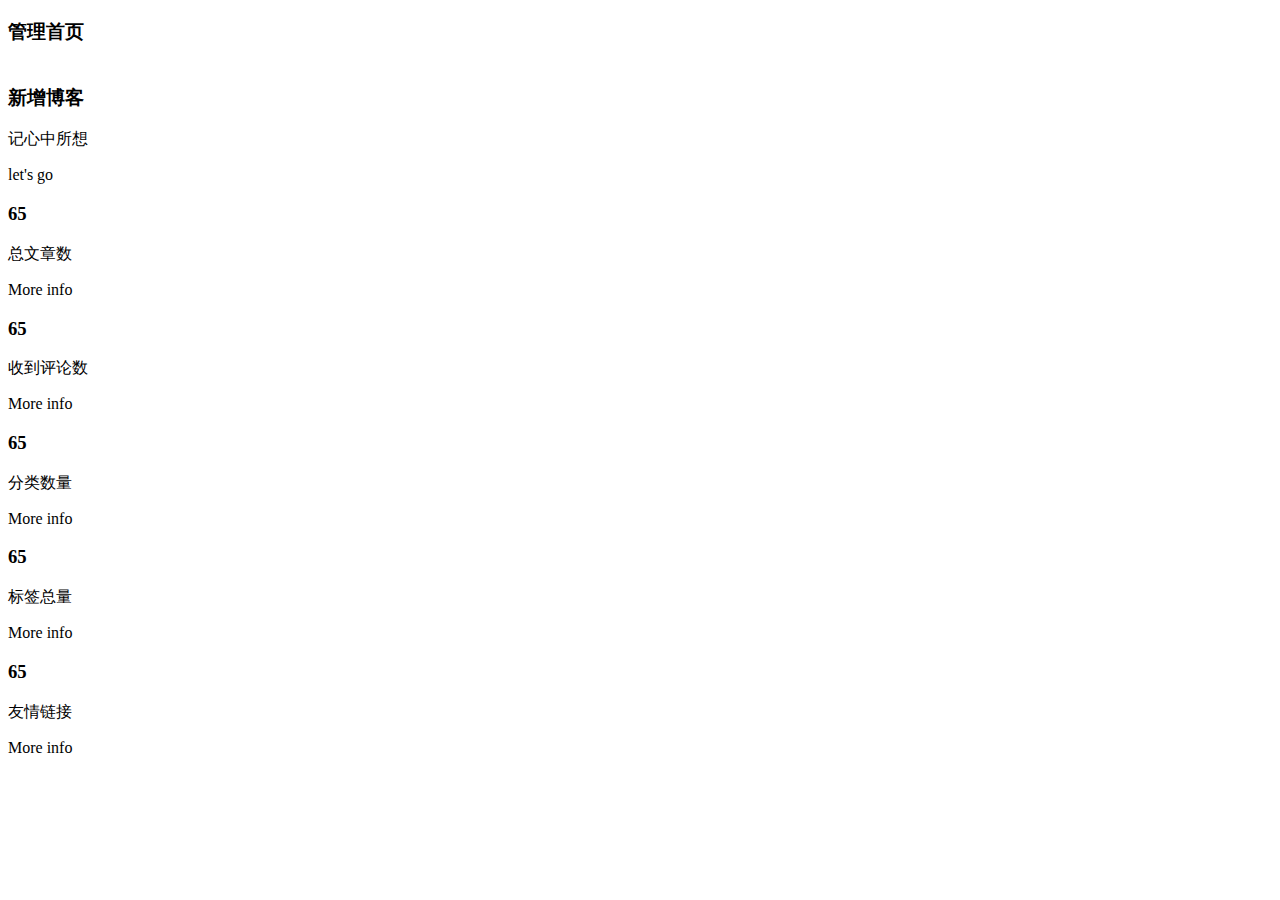
<file: My-Blog/src/main/resources/templates/admin/index.html>
<!DOCTYPE html>
<html xmlns:th="http://www.thymeleaf.org">
<header th:replace="admin/header::header-fragment"></header>
<body class="hold-transition sidebar-mini">
<div class="wrapper">
    <!-- 引入页面头header-fragment -->
    <div th:replace="admin/header::header-nav"></div>
    <!-- 引入工具栏sidebar-fragment -->
    <div th:replace="admin/sidebar::sidebar-fragment(${path})"></div>
    <!-- Content Wrapper. Contains page content -->
    <div class="content-wrapper">
        <!-- Content Header (Page header) -->
        <div class="content-header">
            <div class="container-fluid">
            </div><!-- /.container-fluid -->
        </div>
        <!-- Main content -->
        <div class="content">
            <div class="container-fluid">
                <div class="card-header">
                    <h3 class="card-title">管理首页</h3>
                </div> <!-- /.card-body -->
                <div class="row" style="margin-top: 40px;border-top:0px;">
                    <div class="col-lg-4 col-6">
                        <!-- small box -->
                        <div class="small-box bg-info">
                            <div class="inner">
                                <h3>新增博客</h3>

                                <p>记心中所想</p>
                            </div>
                            <div class="icon">
                                <i class="fa fa-pencil-square-o"></i>
                            </div>
                            <a th:href="@{/admin/blogs/edit}" class="small-box-footer">let's go <i
                                    class="fa fa-arrow-circle-right"></i></a>
                        </div>
                    </div>
                    <!-- ./col -->
                    <div class="col-lg-4 col-6">
                        <!-- small box -->
                        <div class="small-box bg-success">
                            <div class="inner">
                                <h3 th:text="${blogCount}">65</h3>

                                <p>总文章数</p>
                            </div>
                            <div class="icon">
                                <i class="fa fa-list-alt"></i>
                            </div>
                            <a th:href="@{/admin/blogs}" class="small-box-footer">More info <i
                                    class="fa fa-arrow-circle-right"></i></a>
                        </div>
                    </div>
                    <!-- ./col -->
                    <div class="col-lg-4 col-6">
                        <!-- small box -->
                        <div class="small-box bg-primary">
                            <div class="inner">
                                <h3 th:text="${commentCount}">65</h3>

                                <p>收到评论数</p>
                            </div>
                            <div class="icon">
                                <i class="fa fa-comments"></i>
                            </div>
                            <a th:href="@{/admin/comments}" class="small-box-footer">More info <i
                                    class="fa fa-arrow-circle-right"></i></a>
                        </div>
                    </div>
                    <!-- ./col -->
                    <div class="col-lg-4 col-6">
                        <!-- small box -->
                        <div class="small-box bg-warning">
                            <div class="inner">
                                <h3 th:text="${categoryCount}">65</h3>

                                <p>分类数量</p>
                            </div>
                            <div class="icon">
                                <i class="fa fa-bookmark"></i>
                            </div>
                            <a th:href="@{/admin/categories}" class="small-box-footer">More info <i
                                    class="fa fa-arrow-circle-right"></i></a>
                        </div>
                    </div>
                    <!-- ./col -->
                    <div class="col-lg-4 col-6">
                        <!-- small box -->
                        <div class="small-box bg-danger">
                            <div class="inner">
                                <h3 th:text="${tagCount}">65</h3>

                                <p>标签总量</p>
                            </div>
                            <div class="icon">
                                <i class="fa fa-tags"></i>
                            </div>
                            <a th:href="@{/admin/tags}" class="small-box-footer">More info <i
                                    class="fa fa-arrow-circle-right"></i></a>
                        </div>
                    </div>
                    <!-- ./col -->
                    <div class="col-lg-4 col-6">
                        <!-- small box -->
                        <div class="small-box bg-dark">
                            <div class="inner">
                                <h3 th:text="${linkCount}">65</h3>

                                <p>友情链接</p>
                            </div>
                            <div class="icon">
                                <i class="fa fa-heart"></i>
                            </div>
                            <a th:href="@{/admin/links}" class="small-box-footer">More info <i
                                    class="fa fa-arrow-circle-right"></i></a>
                        </div>
                    </div>
                    <!-- ./col -->
                </div>
            </div><!-- /.container-fluid -->
        </div>
        <!-- /.content -->
    </div>
    <!-- /.content-wrapper -->
    <!-- 引入页脚footer-fragment -->
    <div th:replace="admin/footer::footer-fragment"></div>
</div>
<!-- jQuery -->
<script th:src="@{/admin/plugins/jquery/jquery.min.js}"></script>
<!-- jQuery UI 1.11.4 -->
<script th:src="@{/admin/plugins/jQueryUI/jquery-ui.min.js}"></script>
<!-- Bootstrap 4 -->
<script th:src="@{/admin/plugins/bootstrap/js/bootstrap.bundle.min.js}"></script>
<!-- AdminLTE App -->
<script th:src="@{/admin/dist/js/adminlte.min.js}"></script>
</body>
</html>
</file>
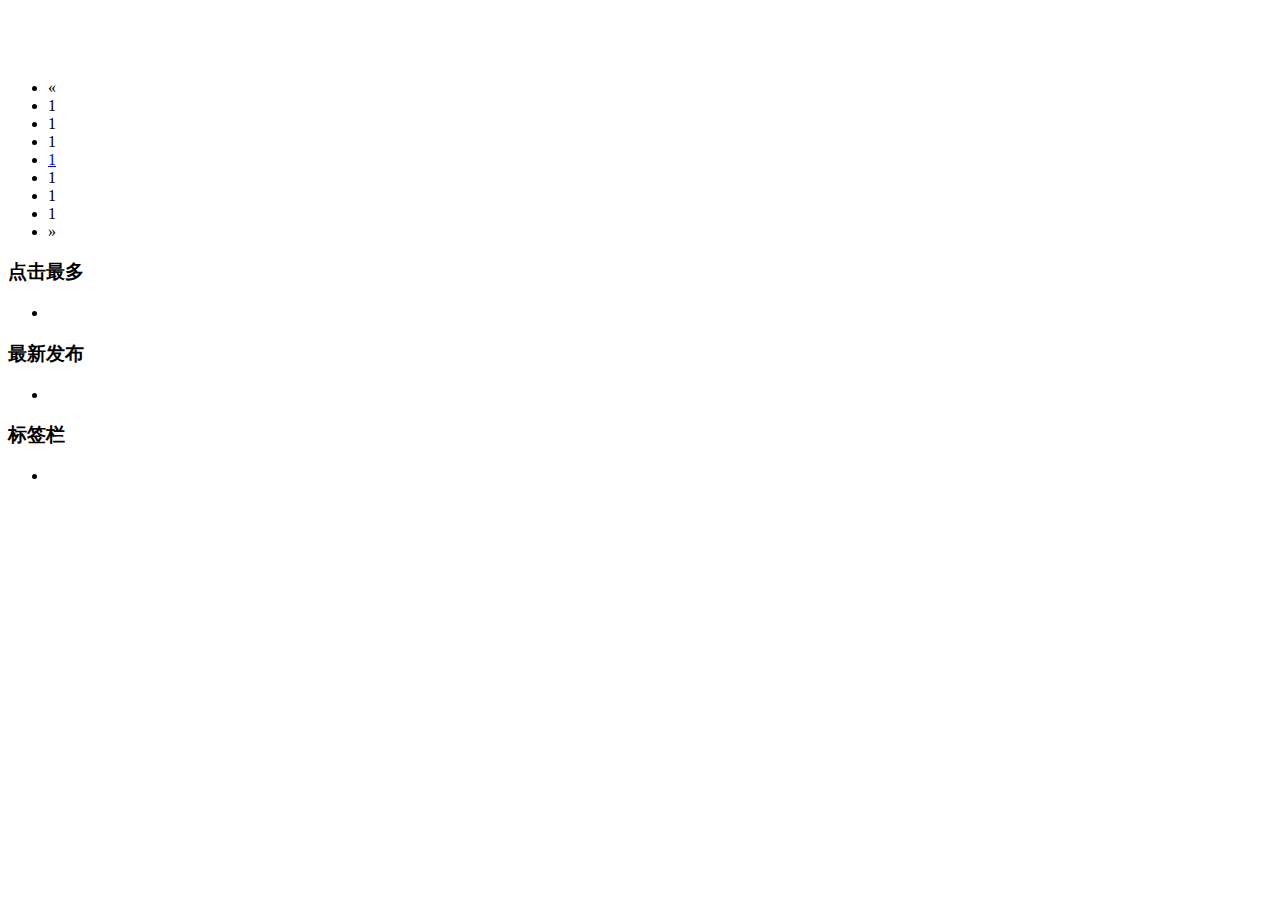
<file: My-Blog/src/main/resources/templates/blog/default/index.html>
<!DOCTYPE html>
<html lang="en" xmlns:th="http://www.thymeleaf.org">
<head th:replace="blog/default/header::head-fragment"></head>
<body>
<header th:replace="blog/default/header::header-fragment"></header>
<div class="widewrapper main">
    <div class="container">
        <div class="row">
            <div class="col-md-8 blog-main">
                <th:block th:if="${null != blogPageResult}">
                    <th:block th:each="blog,iterStat : ${blogPageResult.list}">
                        <div class="col-md-6 col-sm-6 blog-main-card">
                            <article class="blog-summary">
                                <header>
                                    <a th:href="@{'/blog/' + ${blog.blogId}}">
                                        <img th:src="@{${blog.blogCoverImage}}" alt="">
                                        <h3>
                                            <th:block th:text="${blog.blogTitle}"></th:block>
                                        </h3>
                                    </a>
                                    <div class="blog-category">
                                        <a th:href="@{'/category/' + ${blog.blogCategoryName}}">
                                            <div class="blog-category-icon">
                                                <img th:src="@{${blog.blogCategoryIcon}}" alt="">
                                            </div>
                                            <div class="blog-category" th:utext="${blog.blogCategoryName}">
                                            </div>
                                        </a>
                                    </div>
                                </header>
                            </article>
                        </div>
                        <th:block th:if="${iterStat.last and iterStat.count%2==1}">
                            <div class="col-md-6 col-sm-6 blog-main-card">
                            </div>
                        </th:block>
                    </th:block>
                </th:block>
                <th:block th:if="${null != blogPageResult}">
                    <ul class="blog-pagination">
                        <li th:class="${blogPageResult.currPage==1}?'disabled' : ''"><a
                                th:href="@{${blogPageResult.currPage==1}?'##':'/page/' + ${blogPageResult.currPage-1}}">&laquo;</a>
                        </li>
                        <li th:if="${blogPageResult.currPage-3 >=1}"><a
                                th:href="@{'/page/' + ${blogPageResult.currPage-3}}"
                                th:text="${blogPageResult.currPage -3}">1</a></li>
                        <li th:if="${blogPageResult.currPage-2 >=1}"><a
                                th:href="@{'/page/' + ${blogPageResult.currPage-2}}"
                                th:text="${blogPageResult.currPage -2}">1</a></li>
                        <li th:if="${blogPageResult.currPage-1 >=1}"><a
                                th:href="@{'/page/' + ${blogPageResult.currPage-1}}"
                                th:text="${blogPageResult.currPage -1}">1</a></li>
                        <li class="active"><a href="#" th:text="${blogPageResult.currPage}">1</a></li>
                        <li th:if="${blogPageResult.currPage+1 <=blogPageResult.totalPage}"><a
                                th:href="@{'/page/' + ${blogPageResult.currPage+1}}"
                                th:text="${blogPageResult.currPage +1}">1</a></li>
                        <li th:if="${blogPageResult.currPage+2 <=blogPageResult.totalPage}"><a
                                th:href="@{'/page/' + ${blogPageResult.currPage+2}}"
                                th:text="${blogPageResult.currPage +2}">1</a></li>
                        <li th:if="${blogPageResult.currPage+3 <=blogPageResult.totalPage}"><a
                                th:href="@{'/page/' + ${blogPageResult.currPage+3}}"
                                th:text="${blogPageResult.currPage +3}">1</a></li>
                        <li th:class="${blogPageResult.currPage==blogPageResult.totalPage}?'disabled' : ''"><a
                                th:href="@{${blogPageResult.currPage==blogPageResult.totalPage}?'##' : '/page/' + ${blogPageResult.currPage+1}}">&raquo;</a>
                        </li>
                    </ul>
                </th:block>
            </div>
            <aside class="col-md-4 blog-aside">
                <div class="aside-widget">
                    <header>
                        <h3>点击最多</h3>
                    </header>
                    <div class="body">
                        <ul class="clean-list">
                            <th:block th:if="${null != hotBlogs}">
                                <th:block th:each="hotBlog : ${hotBlogs}">
                                    <li><a th:href="@{'/blog/' + ${hotBlog.blogId}}">
                                        <th:block th:text="${hotBlog.blogTitle}"></th:block>
                                    </a></li>
                                </th:block>
                            </th:block>
                        </ul>
                    </div>
                </div>
                <div class="aside-widget">
                    <header>
                        <h3>最新发布</h3>
                    </header>
                    <div class="body">
                        <ul class="clean-list">
                            <th:block th:if="${null != newBlogs}">
                                <th:block th:each="newBlog : ${newBlogs}">
                                    <li><a th:href="@{'/blog/' + ${newBlog.blogId}}">
                                        <th:block th:text="${newBlog.blogTitle}"></th:block>
                                    </a></li>
                                </th:block>
                            </th:block>
                        </ul>
                    </div>
                </div>
                <div class="aside-widget">
                    <header>
                        <h3>标签栏</h3>
                    </header>
                    <div class="body clearfix">
                        <ul class="tags">
                            <th:block th:if="${null != hotTags}">
                                <th:block th:each="hotTag : ${hotTags}">
                                    <li><a th:href="@{'/tag/' + ${hotTag.tagName}}">
                                        <th:block th:text="${hotTag.tagName}+'('+${hotTag.tagCount}+')'"></th:block>
                                    </a></li>
                                </th:block>
                            </th:block>
                        </ul>
                    </div>
                </div>
            </aside>
        </div>
    </div>
</div>
<!-- 引入页脚footer-fragment -->
<footer th:replace="blog/default/footer::footer-fragment"></footer>
<script th:src="@{/blog/default/js/jquery.min.js}"></script>
<script th:src="@{/blog/default/js/bootstrap.min.js}"></script>
<script th:src="@{/blog/default/js/modernizr.js}"></script>
<script th:src="@{/blog/default/js/search.js}"></script>
</body>
</html>
</file>
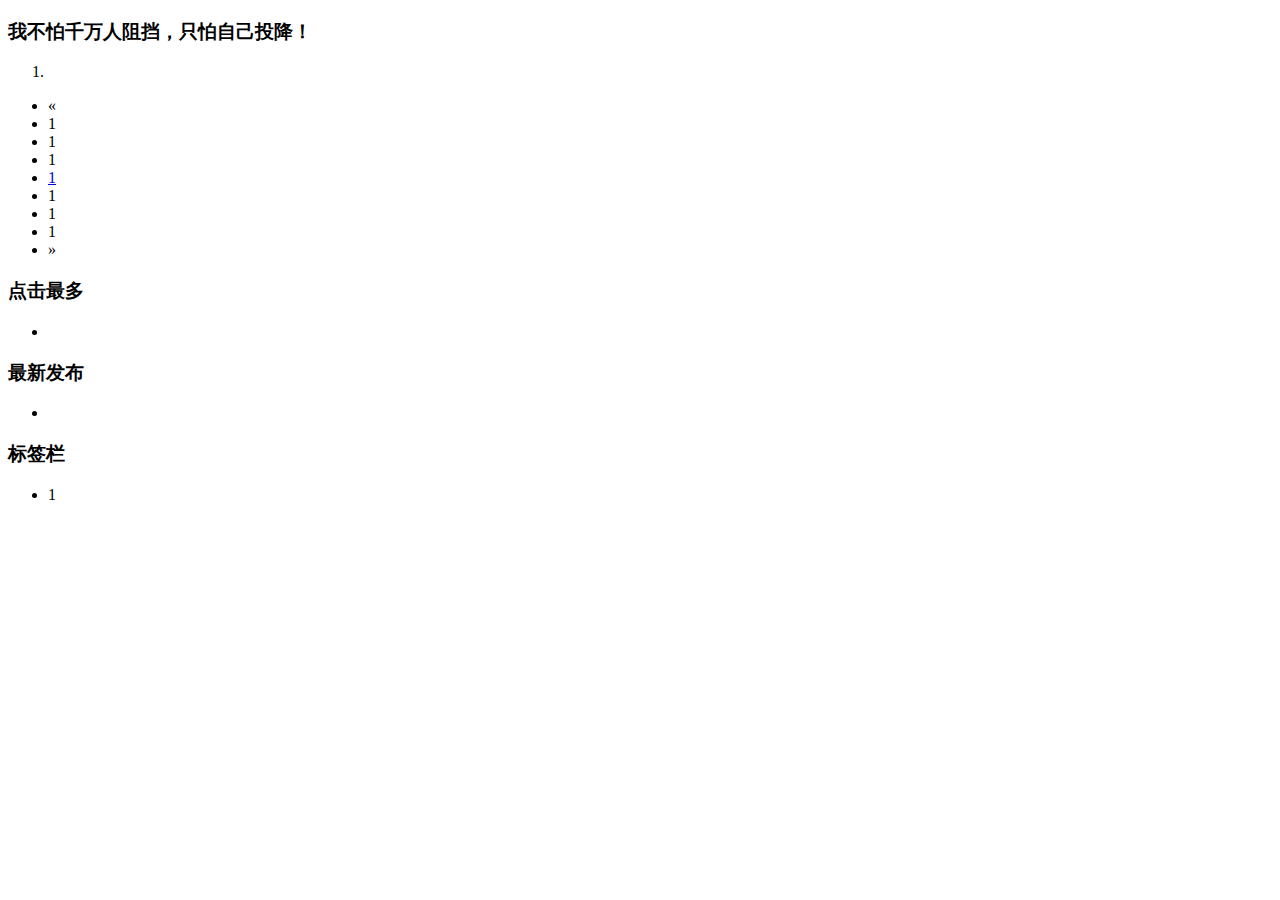
<file: My-Blog/src/main/resources/templates/blog/yummy-jekyll/index.html>
<!DOCTYPE html>
<html lang="en" xmlns:th="http://www.thymeleaf.org">
<div th:replace="blog/yummy-jekyll/header::header('首页','My Blog')"></div>
<body>
<div class="content">
    <section class="jumbotron">
        <div class="container">
            <h3>我不怕千万人阻挡，只怕自己投降！</h3>
        </div>
    </section>
    <section class="content container">

        <div class="row">
            <!-- Post List -->
            <div class="col-md-8">
                <ol class="post-list">
                    <th:block th:if="${null != blogPageResult}">
                        <th:block th:each="blog,iterStat : ${blogPageResult.list}">
                            <li class="post-list-item">
                                <h3 class="post-list-title">
                                    <a class="hvr-underline-from-center" th:href="@{'/blog/' + ${blog.blogId}}">
                                        <th:block th:text="${blog.blogTitle}"></th:block>
                                    </a>
                                </h3>
                                <p class="post-list-cover-img">
                                    <a th:href="@{'/blog/' + ${blog.blogId}}"> <img th:src="@{${blog.blogCoverImage}}"
                                                                                    alt=""></a>
                                </p>
                                <p class="post-list-meta">
                                    <span class="octicon octicon-calendar"
                                          th:text="${#dates.format(blog.createTime, 'yyyy-MM-dd')}"></span>
                                </p>
                            </li>
                        </th:block>
                    </th:block>
                </ol>

                <!-- Pagination -->
                <th:block th:if="${null != blogPageResult}">
                <ul class="pagination text-align">
                    <li th:class="${blogPageResult.currPage==1}?'disabled' : ''"><a
                            th:href="@{${blogPageResult.currPage==1}?'##':'/page/' + ${blogPageResult.currPage-1}}">&laquo;</a>
                    </li>
                    <li th:if="${blogPageResult.currPage-3 >=1}"><a
                            th:href="@{'/page/' + ${blogPageResult.currPage-3}}"
                            th:text="${blogPageResult.currPage -3}">1</a></li>
                    <li th:if="${blogPageResult.currPage-2 >=1}"><a
                            th:href="@{'/page/' + ${blogPageResult.currPage-2}}"
                            th:text="${blogPageResult.currPage -2}">1</a></li>
                    <li th:if="${blogPageResult.currPage-1 >=1}"><a
                            th:href="@{'/page/' + ${blogPageResult.currPage-1}}"
                            th:text="${blogPageResult.currPage -1}">1</a></li>
                    <li class="active"><a href="#" th:text="${blogPageResult.currPage}">1</a></li>
                    <li th:if="${blogPageResult.currPage+1 <=blogPageResult.totalPage}"><a
                            th:href="@{'/page/' + ${blogPageResult.currPage+1}}"
                            th:text="${blogPageResult.currPage +1}">1</a></li>
                    <li th:if="${blogPageResult.currPage+2 <=blogPageResult.totalPage}"><a
                            th:href="@{'/page/' + ${blogPageResult.currPage+2}}"
                            th:text="${blogPageResult.currPage +2}">1</a></li>
                    <li th:if="${blogPageResult.currPage+3 <=blogPageResult.totalPage}"><a
                            th:href="@{'/page/' + ${blogPageResult.currPage+3}}"
                            th:text="${blogPageResult.currPage +3}">1</a></li>
                    <li th:class="${blogPageResult.currPage==blogPageResult.totalPage}?'disabled' : ''"><a
                            th:href="@{${blogPageResult.currPage==blogPageResult.totalPage}?'##' : '/page/' + ${blogPageResult.currPage+1}}">&raquo;</a>
                    </li>
                </ul>
                </th:block>
            </div>

            <div class="col-md-4">
                <h3 class="sidebar-title">点击最多</h3>
                <div id="blog-categories">
                    <ul class="list-group">
                        <th:block th:if="${null != hotBlogs}">
                            <th:block th:each="hotBlog : ${hotBlogs}">
                                <li class="list-group-item"><a th:href="@{'/blog/' + ${hotBlog.blogId}}">
                                    <th:block th:text="${hotBlog.blogTitle}"></th:block>
                                </a></li>
                            </th:block>
                        </th:block>
                    </ul>
                </div>
                <h3 class="sidebar-title">最新发布</h3>
                <div id="blog-categories">
                    <ul class="list-group">
                        <th:block th:if="${null != newBlogs}">
                            <th:block th:each="newBlog : ${newBlogs}">
                                <li class="list-group-item"><a th:href="@{'/blog/' + ${newBlog.blogId}}">
                                    <th:block th:text="${newBlog.blogTitle}"></th:block>
                                </a></li>
                            </th:block>
                        </th:block>
                    </ul>
                </div>
                <h3 class="sidebar-title">标签栏</h3>
                <div id="blog-categories">
                    <ul class="list-group">
                        <th:block th:if="${null != hotTags}">
                            <th:block th:each="hotTag : ${hotTags}">
                                <li class="list-group-item"><a th:href="@{'/tag/' + ${hotTag.tagName}}">
                                    <th:block th:text="${hotTag.tagName}"></th:block>
                                    <span class="badge" th:text="${hotTag.tagCount}">1</span>
                                </a></li>
                            </th:block>
                        </th:block>
                    </ul>
                </div>
            </div>
        </div>
    </section>
</div>
</body>
<div th:replace="blog/yummy-jekyll/footer::footer"></div>
</html>
</file>
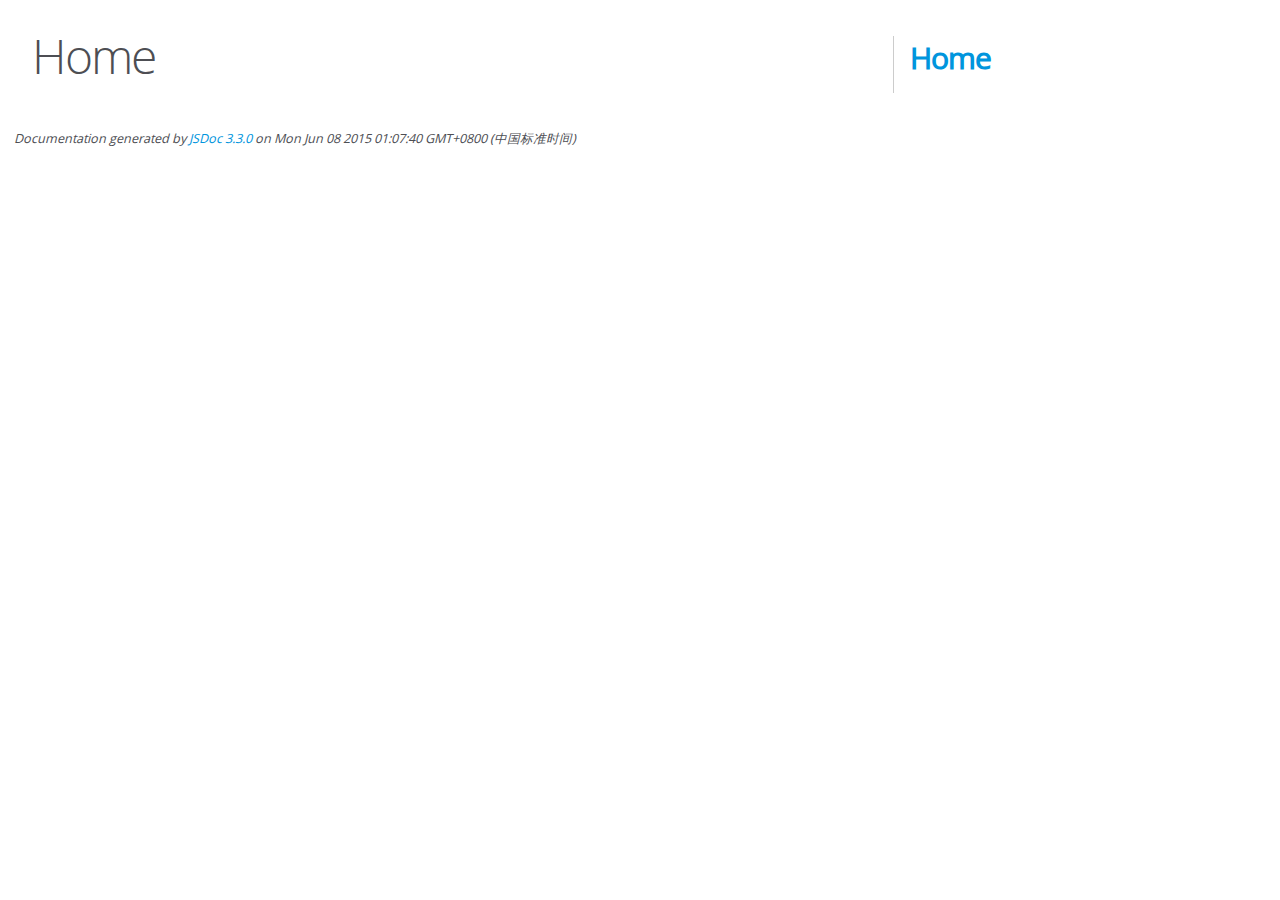
<file: My-Blog/src/main/resources/static/admin/plugins/editormd/docs/index.html>
<!DOCTYPE html>
<html lang="en">
<head>
    <meta charset="utf-8">
    <title>JSDoc: Home</title>

    <script src="scripts/prettify/prettify.js"> </script>
    <script src="scripts/prettify/lang-css.js"> </script>
    <!--[if lt IE 9]>
      <script src="//html5shiv.googlecode.com/svn/trunk/html5.js"></script>
    <![endif]-->
    <link type="text/css" rel="stylesheet" href="styles/prettify-tomorrow.css">
    <link type="text/css" rel="stylesheet" href="styles/jsdoc-default.css">
</head>

<body>

<div id="main">

    <h1 class="page-title">Home</h1>

    



    


    <h3> </h3>










    









</div>

<nav>
    <h2><a href="index.html">Home</a></h2>
</nav>

<br class="clear">

<footer>
    Documentation generated by <a href="https://github.com/jsdoc3/jsdoc">JSDoc 3.3.0</a> on Mon Jun 08 2015 01:07:40 GMT+0800 (中国标准时间)
</footer>

<script> prettyPrint(); </script>
<script src="scripts/linenumber.js"> </script>
</body>
</html>
</file>
<file: My-Blog/src/main/resources/static/admin/plugins/editormd/docs/styles/prettify-tomorrow.css>
/* Tomorrow Theme */
/* Original theme - https://github.com/chriskempson/tomorrow-theme */
/* Pretty printing styles. Used with prettify.js. */
/* SPAN elements with the classes below are added by prettyprint. */
/* plain text */
.pln {
  color: #4d4d4c; }

@media screen {
  /* string content */
  .str {
    color: #718c00; }

  /* a keyword */
  .kwd {
    color: #8959a8; }

  /* a comment */
  .com {
    color: #8e908c; }

  /* a type name */
  .typ {
    color: #4271ae; }

  /* a literal value */
  .lit {
    color: #f5871f; }

  /* punctuation */
  .pun {
    color: #4d4d4c; }

  /* lisp open bracket */
  .opn {
    color: #4d4d4c; }

  /* lisp close bracket */
  .clo {
    color: #4d4d4c; }

  /* a markup tag name */
  .tag {
    color: #c82829; }

  /* a markup attribute name */
  .atn {
    color: #f5871f; }

  /* a markup attribute value */
  .atv {
    color: #3e999f; }

  /* a declaration */
  .dec {
    color: #f5871f; }

  /* a variable name */
  .var {
    color: #c82829; }

  /* a function name */
  .fun {
    color: #4271ae; } }
/* Use higher contrast and text-weight for printable form. */
@media print, projection {
  .str {
    color: #060; }

  .kwd {
    color: #006;
    font-weight: bold; }

  .com {
    color: #600;
    font-style: italic; }

  .typ {
    color: #404;
    font-weight: bold; }

  .lit {
    color: #044; }

  .pun, .opn, .clo {
    color: #440; }

  .tag {
    color: #006;
    font-weight: bold; }

  .atn {
    color: #404; }

  .atv {
    color: #060; } }
/* Style */
/*
pre.prettyprint {
  background: white;
  font-family: Consolas, Monaco, 'Andale Mono', monospace;
  font-size: 12px;
  line-height: 1.5;
  border: 1px solid #ccc;
  padding: 10px; }
*/

/* Specify class=linenums on a pre to get line numbering */
ol.linenums {
  margin-top: 0;
  margin-bottom: 0; }

/* IE indents via margin-left */
li.L0,
li.L1,
li.L2,
li.L3,
li.L4,
li.L5,
li.L6,
li.L7,
li.L8,
li.L9 {
  /* */ }

/* Alternate shading for lines */
li.L1,
li.L3,
li.L5,
li.L7,
li.L9 {
  /* */ }
</file>
<file: My-Blog/src/main/resources/static/admin/plugins/editormd/docs/styles/jsdoc-default.css>
@font-face {
    font-family: 'Open Sans';
    font-weight: normal;
    font-style: normal;
    src: url('../fonts/OpenSans-Regular-webfont.eot');
    src:
        local('Open Sans'),
        local('OpenSans'),
        url('../fonts/OpenSans-Regular-webfont.eot?#iefix') format('embedded-opentype'),
        url('../fonts/OpenSans-Regular-webfont.woff') format('woff'),
        url('../fonts/OpenSans-Regular-webfont.svg#open_sansregular') format('svg');
}

@font-face {
    font-family: 'Open Sans Light';
    font-weight: normal;
    font-style: normal;
    src: url('../fonts/OpenSans-Light-webfont.eot');
    src:
        local('Open Sans Light'),
        local('OpenSans Light'),
        url('../fonts/OpenSans-Light-webfont.eot?#iefix') format('embedded-opentype'),
        url('../fonts/OpenSans-Light-webfont.woff') format('woff'),
        url('../fonts/OpenSans-Light-webfont.svg#open_sanslight') format('svg');
}

html
{
    overflow: auto;
    background-color: #fff;
    font-size: 14px;
}

body
{
    font-family: 'Open Sans', sans-serif;
    line-height: 1.5;
    color: #4d4e53;
    background-color: white;
}

a, a:visited, a:active {
    color: #0095dd;
    text-decoration: none;
}

a:hover {
    text-decoration: underline;
}

header
{
    display: block;
    padding: 0px 4px;
}

tt, code, kbd, samp {
    font-family: Consolas, Monaco, 'Andale Mono', monospace;
}

.class-description {
    font-size: 130%;
    line-height: 140%;
    margin-bottom: 1em;
    margin-top: 1em;
}

.class-description:empty {
    margin: 0;
}

#main {
    float: left;
    width: 70%;
}

article dl {
    margin-bottom: 40px;
}

section
{
    display: block;
    background-color: #fff;
    padding: 12px 24px;
    border-bottom: 1px solid #ccc;
    margin-right: 30px;
}

.variation {
    display: none;
}

.signature-attributes {
    font-size: 60%;
    color: #aaa;
    font-style: italic;
    font-weight: lighter;
}

nav
{
    display: block;
    float: right;
    margin-top: 28px;
    width: 30%;
    box-sizing: border-box;
    border-left: 1px solid #ccc;
    padding-left: 16px;
}

nav ul {
    font-family: 'Lucida Grande', 'Lucida Sans Unicode', arial, sans-serif;
    font-size: 100%;
    line-height: 17px;
    padding: 0;
    margin: 0;
    list-style-type: none;
}

nav ul a, nav ul a:visited, nav ul a:active {
    font-family: Consolas, Monaco, 'Andale Mono', monospace;
    line-height: 18px;
    color: #4D4E53;
}

nav h3 {
    margin-top: 12px;
}

nav li {
    margin-top: 6px;
}

footer {
    display: block;
    padding: 6px;
    margin-top: 12px;
    font-style: italic;
    font-size: 90%;
}

h1, h2, h3, h4 {
    font-weight: 200;
    margin: 0;
}

h1
{
    font-family: 'Open Sans Light', sans-serif;
    font-size: 48px;
    letter-spacing: -2px;
    margin: 12px 24px 20px;
}

h2, h3
{
    font-size: 30px;
    font-weight: 700;
    letter-spacing: -1px;
    margin-bottom: 12px;
}

h4
{
    font-size: 18px;
    letter-spacing: -0.33px;
    margin-bottom: 12px;
    color: #4d4e53;
}

h5, .container-overview .subsection-title
{
    font-size: 120%;
    font-weight: bold;
    letter-spacing: -0.01em;
    margin: 8px 0 3px 0;
}

h6
{
    font-size: 100%;
    letter-spacing: -0.01em;
    margin: 6px 0 3px 0;
    font-style: italic;
}

.ancestors { color: #999; }
.ancestors a
{
    color: #999 !important;
    text-decoration: none;
}

.clear
{
    clear: both;
}

.important
{
    font-weight: bold;
    color: #950B02;
}

.yes-def {
    text-indent: -1000px;
}

.type-signature {
    color: #aaa;
}

.name, .signature {
    font-family: Consolas, Monaco, 'Andale Mono', monospace;
}

.details { margin-top: 14px; border-left: 2px solid #DDD; }
.details dt { width: 120px; float: left; padding-left: 10px;  padding-top: 6px; }
.details dd { margin-left: 70px; }
.details ul { margin: 0; }
.details ul { list-style-type: none; }
.details li { margin-left: 30px; padding-top: 6px; }
.details pre.prettyprint { margin: 0 }
.details .object-value { padding-top: 0; }

.description {
    margin-bottom: 1em;
    margin-top: 1em;
}

.code-caption
{
    font-style: italic;
    font-size: 107%;
    margin: 0;
}

.prettyprint
{
    border: 1px solid #ddd;
    width: 80%;
    overflow: auto;
}

.prettyprint.source {
    width: inherit;
}

.prettyprint code
{
    font-size: 100%;
    line-height: 18px;
    display: block;
    padding: 4px 12px;
    margin: 0;
    background-color: #fff;
    color: #4D4E53;
}

.prettyprint code span.line
{
  display: inline-block;
}

.prettyprint.linenums
{
  padding-left: 70px;
  -webkit-user-select: none;
  -moz-user-select: none;
  -ms-user-select: none;
  user-select: none;
}

.prettyprint.linenums ol
{
  padding-left: 0;
}

.prettyprint.linenums li
{
  border-left: 3px #ddd solid;
}

.prettyprint.linenums li.selected,
.prettyprint.linenums li.selected *
{
  background-color: lightyellow;
}

.prettyprint.linenums li *
{
  -webkit-user-select: text;
  -moz-user-select: text;
  -ms-user-select: text;
  user-select: text;
}

.params, .props
{
    border-spacing: 0;
    border: 0;
    border-collapse: collapse;
}

.params .name, .props .name, .name code {
    color: #4D4E53;
    font-family: Consolas, Monaco, 'Andale Mono', monospace;
    font-size: 100%;
}

.params td, .params th, .props td, .props th
{
    border: 1px solid #ddd;
    margin: 0px;
    text-align: left;
    vertical-align: top;
    padding: 4px 6px;
    display: table-cell;
}

.params thead tr, .props thead tr
{
    background-color: #ddd;
    font-weight: bold;
}

.params .params thead tr, .props .props thead tr
{
    background-color: #fff;
    font-weight: bold;
}

.params th, .props th { border-right: 1px solid #aaa; }
.params thead .last, .props thead .last { border-right: 1px solid #ddd; }

.params td.description > p:first-child,
.props td.description > p:first-child
{
    margin-top: 0;
    padding-top: 0;
}

.params td.description > p:last-child,
.props td.description > p:last-child
{
    margin-bottom: 0;
    padding-bottom: 0;
}

.disabled {
    color: #454545;
}
</file>
